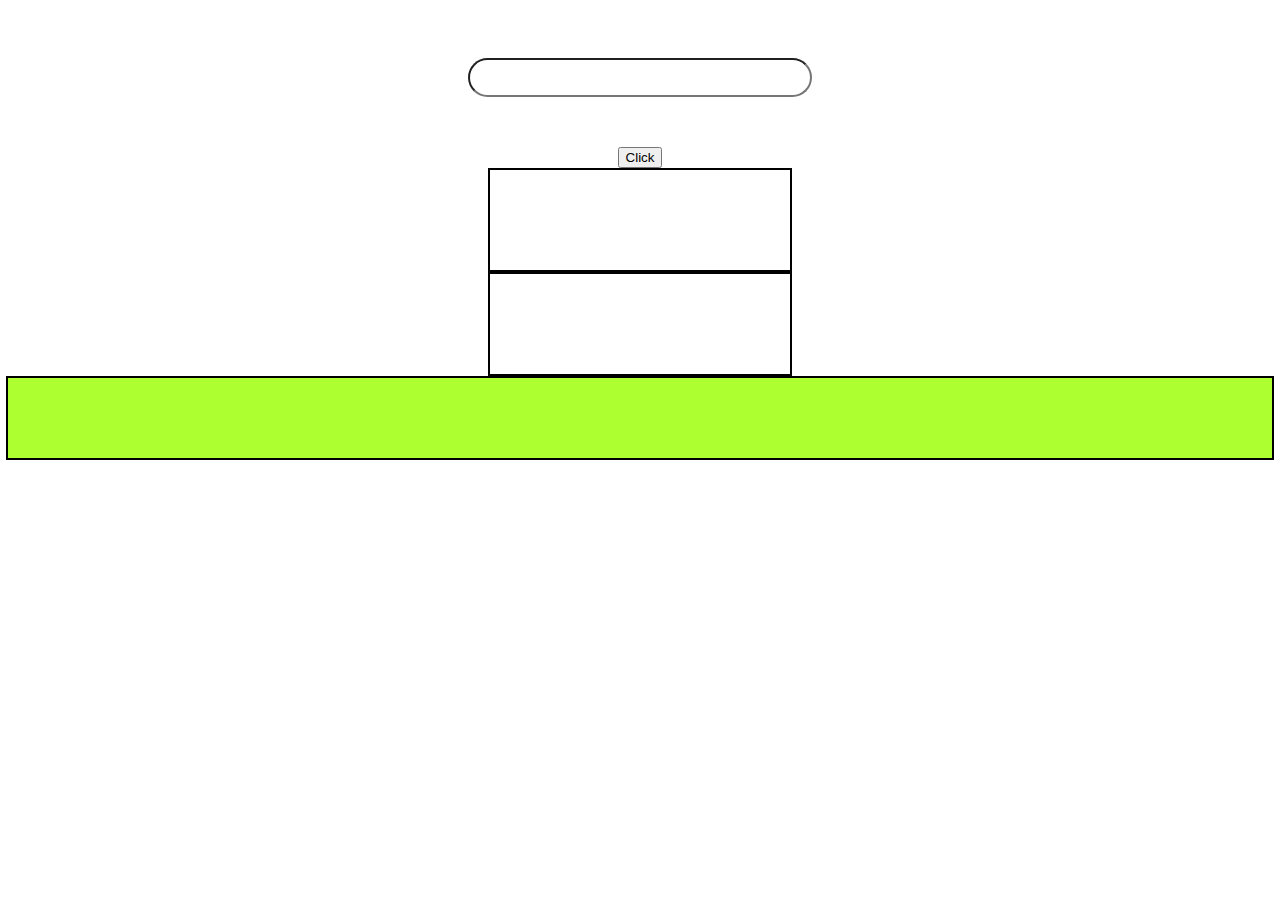
<file: Hello.html>
<!DOCTYPE html>
<html>

<head>
    <meta charset="UTF-8">
    <meta name="viewport" content="width=device-width, initial-scale=1">
    <title>Check name in array from input</title>
    <style type="text/css" media="all">
        body {
            display: flex;
            flex-direction: column;
            align-items: center;
            font-size: 16px;
        }
        input {
            width: 300px;
            border-radius: 500px;
            margin: 50px 0;
            padding: 10px 20px;
        }
        #result-1, #result-2, #notice {
            width: 300px;
            height: 100px;
            display: flex;
            justify-content: center;
            align-items: center;
            border: 2px solid #000;
        }
        #notice {
            display: flex;
            flex-direction: column;
            justify-content: flex-start;
          background:greenyellow;
          width: 100%;
          height: 5rem;
        }
        .div {
            width: 50%;
            height: 0.5rem;
            background-clip: content-box;
            padding-bottom: 0.3rem;
            background: #e8f;
        }
        .div-1, .div-2, .div-3, .div-4, .div-5 {
            
        }
    </style>
</head>

<body>
    <input type="text" id="incheck" />
    <button onclick="check()">Click</button>
    <div id="re"></div>
    <div id="result-1"></div>
    <div id="result-2"></div>
    <div id="notice"></div>
    <script type="text/javascript" charset="utf-8">
        function check() {
            
            var code = document.getElementById('incheck').value;
            document.getElementById("result-1").innerHTML = document.getElementById("result-1").innerHTML + document.getElementById('incheck').value + " ";
            var arrayName = Array("abc", "def", "ikl", "mno", "pqr", "xyz");
            
            var total = total + code;
            var totalCode = new total.slice(9);
                document.getElementById("result-2").innerHTML = totalCode;
        }
    </script>
</body>

</html>
</file>
